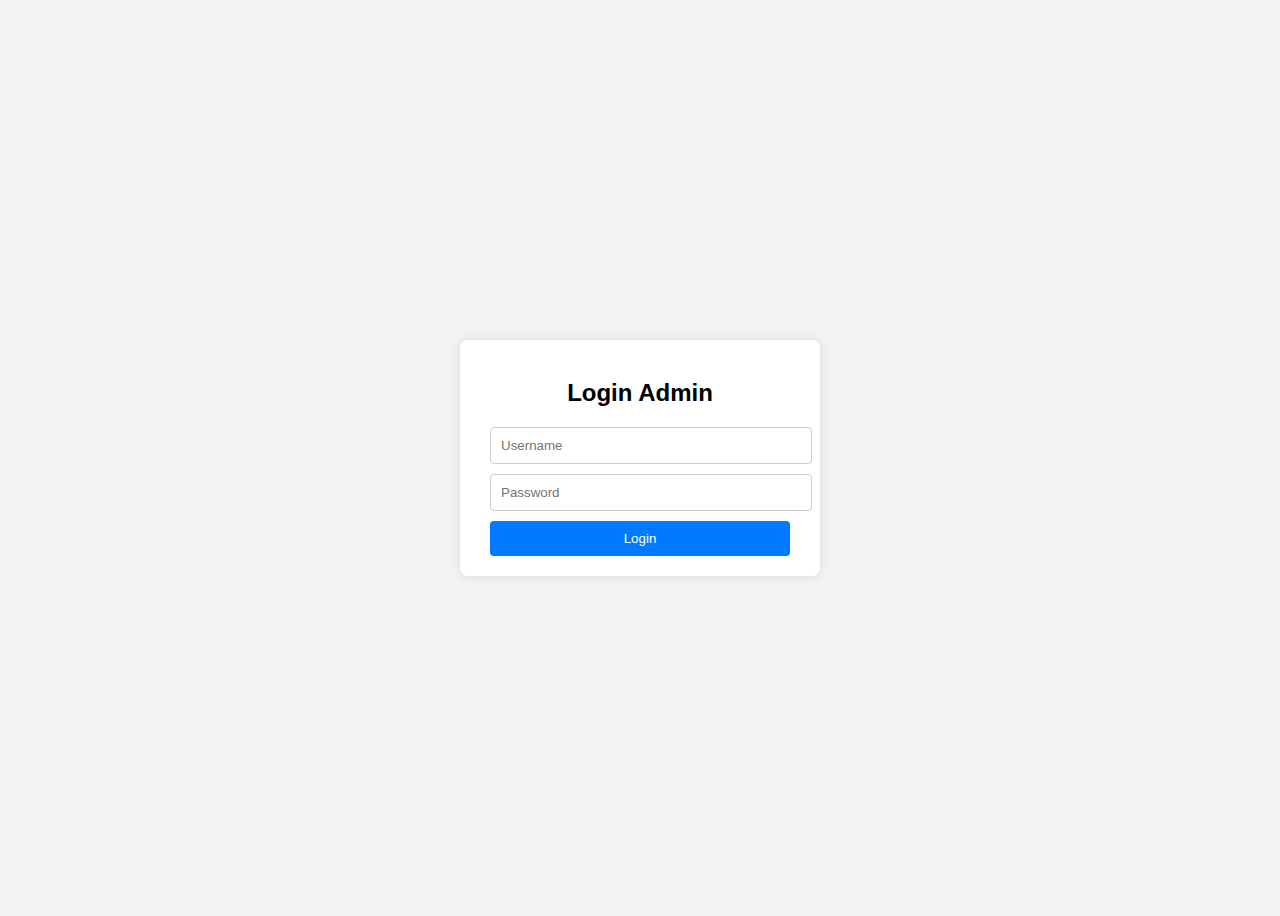
<file: templates/login.html>
<!DOCTYPE html>
<html lang="id">
<head>
    <meta charset="UTF-8">
    <title>Login - Website Perangkat Ajar</title>
    <style>
        body {
            font-family: Arial, sans-serif;
            background-color: #f2f2f2;
            display: flex;
            justify-content: center;
            align-items: center;
            height: 100vh;
        }
        .login-container {
            background-color: white;
            padding: 20px 30px;
            border-radius: 8px;
            box-shadow: 0 0 10px rgba(0,0,0,0.1);
            width: 300px;
        }
        .login-container h2 {
            text-align: center;
            margin-bottom: 20px;
        }
        input[type="text"], input[type="password"] {
            width: 100%;
            padding: 10px;
            margin-bottom: 10px;
            border: 1px solid #ccc;
            border-radius: 4px;
        }
        button {
            width: 100%;
            padding: 10px;
            background-color: #007BFF;
            color: white;
            border: none;
            border-radius: 4px;
            cursor: pointer;
        }
        button:hover {
            background-color: #0056b3;
        }
    </style>
</head>
<body>
    <div class="login-container">
        <h2>Login Admin</h2>
        <form method="POST" action="/login">
            <input type="text" name="username" placeholder="Username" required>
            <input type="password" name="password" placeholder="Password" required>
            <button type="submit">Login</button>
        </form>
    </div>
</body>
</html>
</file>
